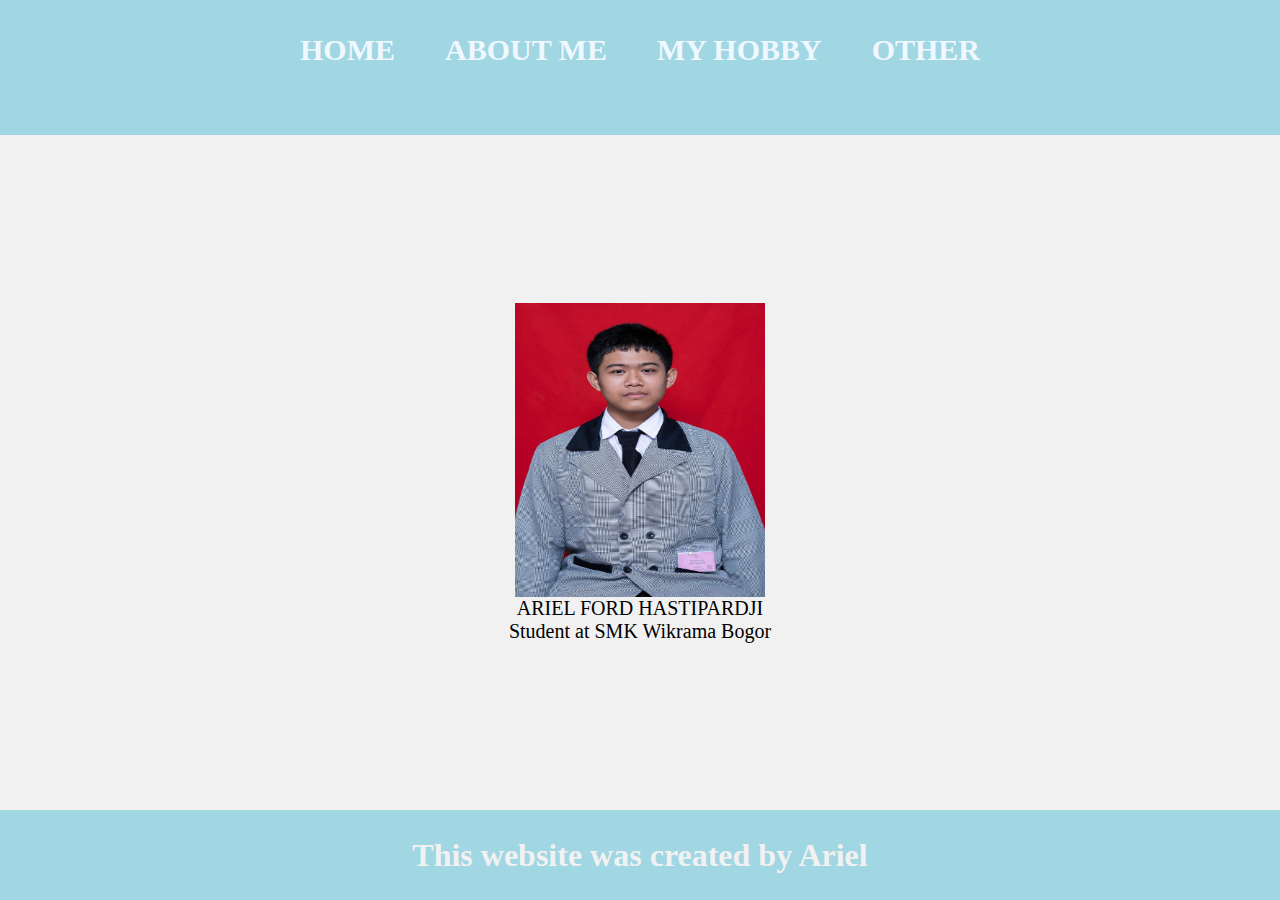
<file: website potofolio/index.html>
<html>

<head>
    <title>website portofolio</title>
    <link rel="stylesheet" href="stye.css" />
</head>

<body>
    <div class="container">
        <!--NAVIGATION BAR-->
        <div class="container-navbar">
            <ul class="ul-navbar">
                <li class="li-navbar">
                    <a href="#" class="a-navbar">HOME</a>
                </li>
                <li class="li-navbar">
                    <a href="about.html" class="a-navbar">ABOUT ME</a>
                </li>
                <li class=" li-navbar">
                    <a href="my hobby.html" class="a-navbar"> MY HOBBY</a>
                </li>
                <li class="li-navbar">
                    <a href="other.html" class="a-navbar">OTHER</a>
                </li>


            </ul>
        </div>
        <!-- NAVIGATION BAR END -->

        <!-- CONTENT 1 -->
        <div class=" container-content">
            <a href="https://smkwikrama.sch.id/" class=" a-content">
                <IMG src="aril wikrama.jpg" class="img-content" />
                <p>ARIEL FORD HASTIPARDJI</p>
                <p>Student at SMK Wikrama Bogor</p>
            </a>
        </div>
        <!-- CONTENT 1 END -->

        <!-- FOOTER -->
        <div class="container-footer">
            <h1 class="h1-footer">This website was created by Ariel</h1>
        </div>
        <!-- FOOTER END -->
    </div>
</body>

</html>
</file>
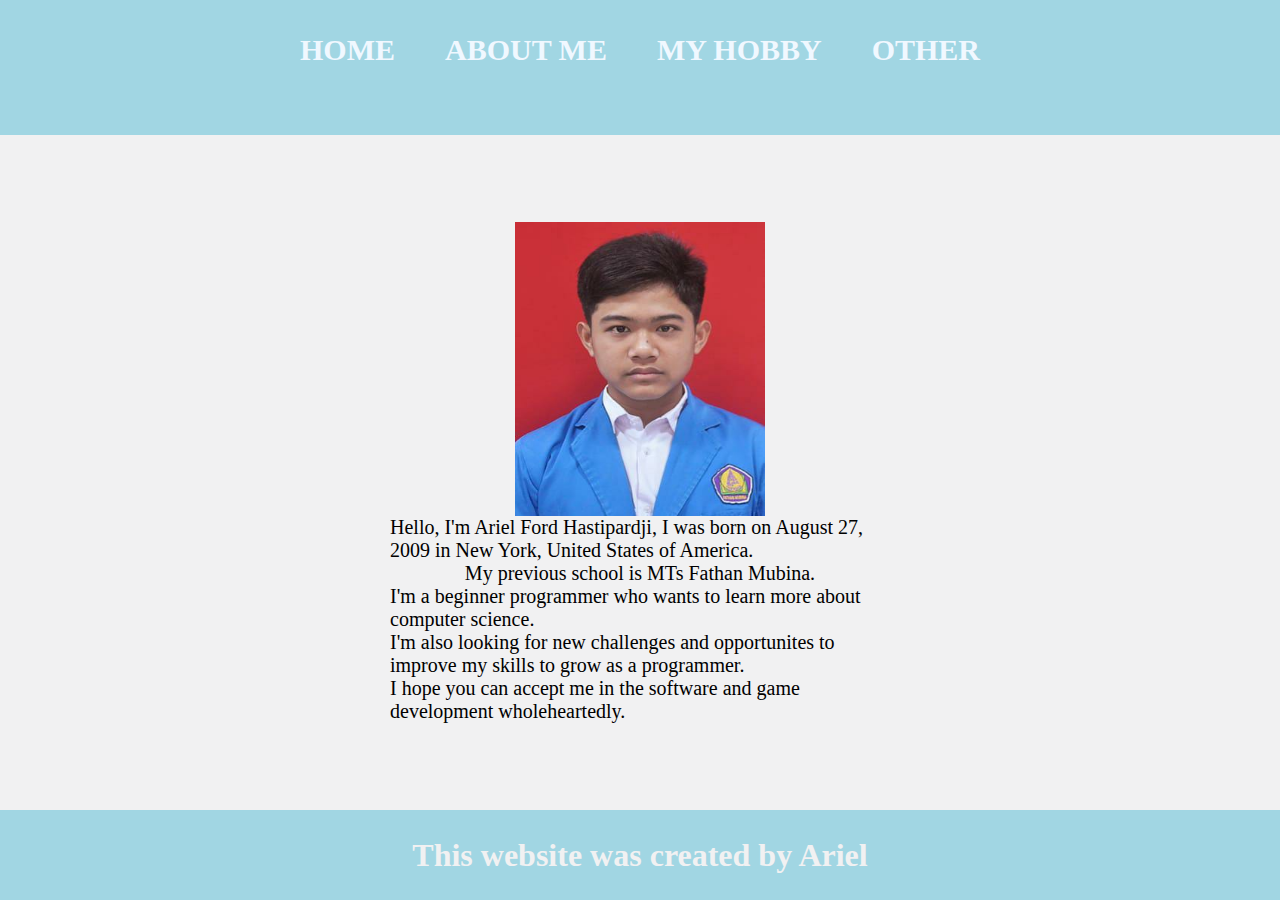
<file: website potofolio/about.html>
<html>

<head>
    <title>website portofolio</title>
    <link rel="stylesheet" href="stye.css" />
</head>

<body>
    <div class="container">
        <!--NAVIGATION BAR-->
        <div class="container-navbar">
            <ul class="ul-navbar">
                <li class="li-navbar">
                    <a href="index.html" class="a-navbar">HOME</a>
                </li>
                <li class=" li-navbar">
                    <a href="about.html" class="a-navbar">ABOUT ME</a>
                </li>
                <li class="li-navbar">
                    <a href="my hobby.html" class="a-navbar"> MY HOBBY</a>
                </li>
                <li class="li-navbar">
                    <a href="other.html" class="a-navbar">OTHER</a>
                </li>
            </ul>
        </div>
        <!-- NAVIGATION BAR END -->

        <!-- CONTENT 1 -->
        <div class=" container-content">
            <a href="https://fathanmubina.com/" class=" a-content">
                <IMG src="aril almet.jpg" class="img-content" />
                <p>Hello, I'm Ariel Ford Hastipardji, I was born on August 27, 2009 in New York, United States of
                    America.</p>
                <p> My previous school is MTs Fathan Mubina.</P>
                <p>I'm a beginner programmer who wants to learn more about computer science.
                </p>
                <p>I'm also looking for new challenges and opportunites to improve my skills to grow as a programmer.
                </p>
                <p>I hope you can accept me in the software and game development wholeheartedly.</p>
            </a>
        </div>
        <!-- CONTENT 1 END -->

        <!-- FOOTER -->
        <div class="container-footer">
            <h1 class="h1-footer">This website was created by Ariel</h1>
        </div>
        <!-- FOOTER END -->
    </div>
</body>

</html>
</file>
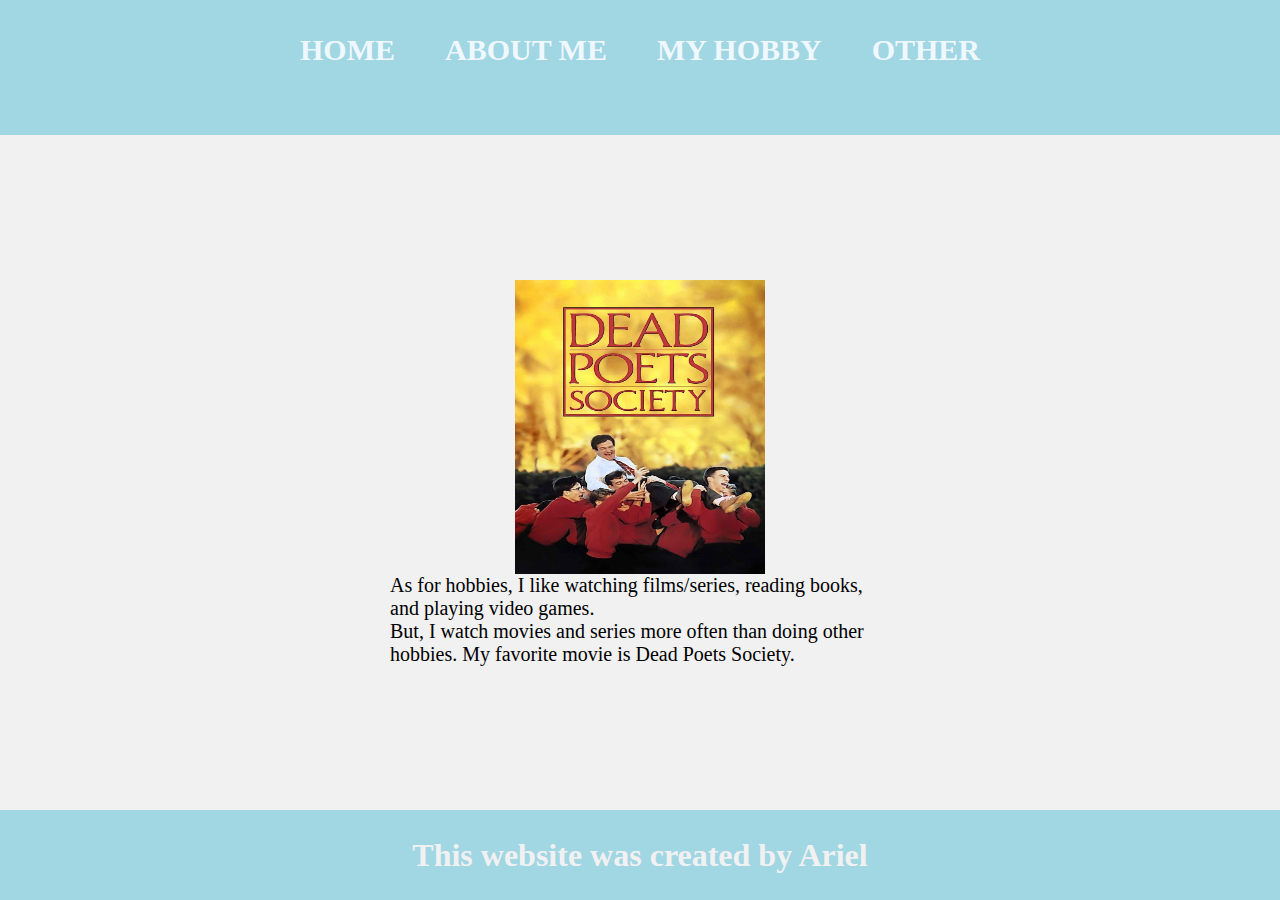
<file: website potofolio/my hobby.html>
<html>

<head>
    <title>website portofolio</title>
    <link rel="stylesheet" href="stye.css" />
</head>

<body>
    <div class="container">
        <!--NAVIGATION BAR-->
        <div class="container-navbar">
            <ul class="ul-navbar">
                <li class="li-navbar">
                    <a href="index.html" class="a-navbar">HOME</a>
                </li>
                <li class="li-navbar">
                    <a href="about.html" class="a-navbar">ABOUT ME</a>
                </li>
                <li class="li-navbar">
                    <a href="my hobby.html" class="a-navbar"> MY HOBBY</a>
                </li>
                <li class="li-navbar">
                    <a href="other.html" class="a-navbar">OTHER</a>
                </li>


            </ul>
        </div>
        <!-- NAVIGATION BAR END -->

        <!-- CONTENT 1 -->
        <div class=" container-content">
            <a href="https://www.imdb.com/title/tt0097165/?ref_=vp_close" class="a-content">
                <IMG src="dps.jpg" class="img-content" />
                <p>As for hobbies, I like watching films/series, reading books, and playing video games.</p>
                <p>But, I watch movies and series more often than doing other hobbies. My favorite movie is Dead Poets
                    Society.</p>
            </a>
        </div>
        <!-- CONTENT 1 END -->

        <!-- FOOTER -->
        <div class="container-footer">
            <h1 class="h1-footer">This website was created by Ariel</h1>
        </div>
        <!-- FOOTER END -->
    </div>
</body>

</html>
</file>
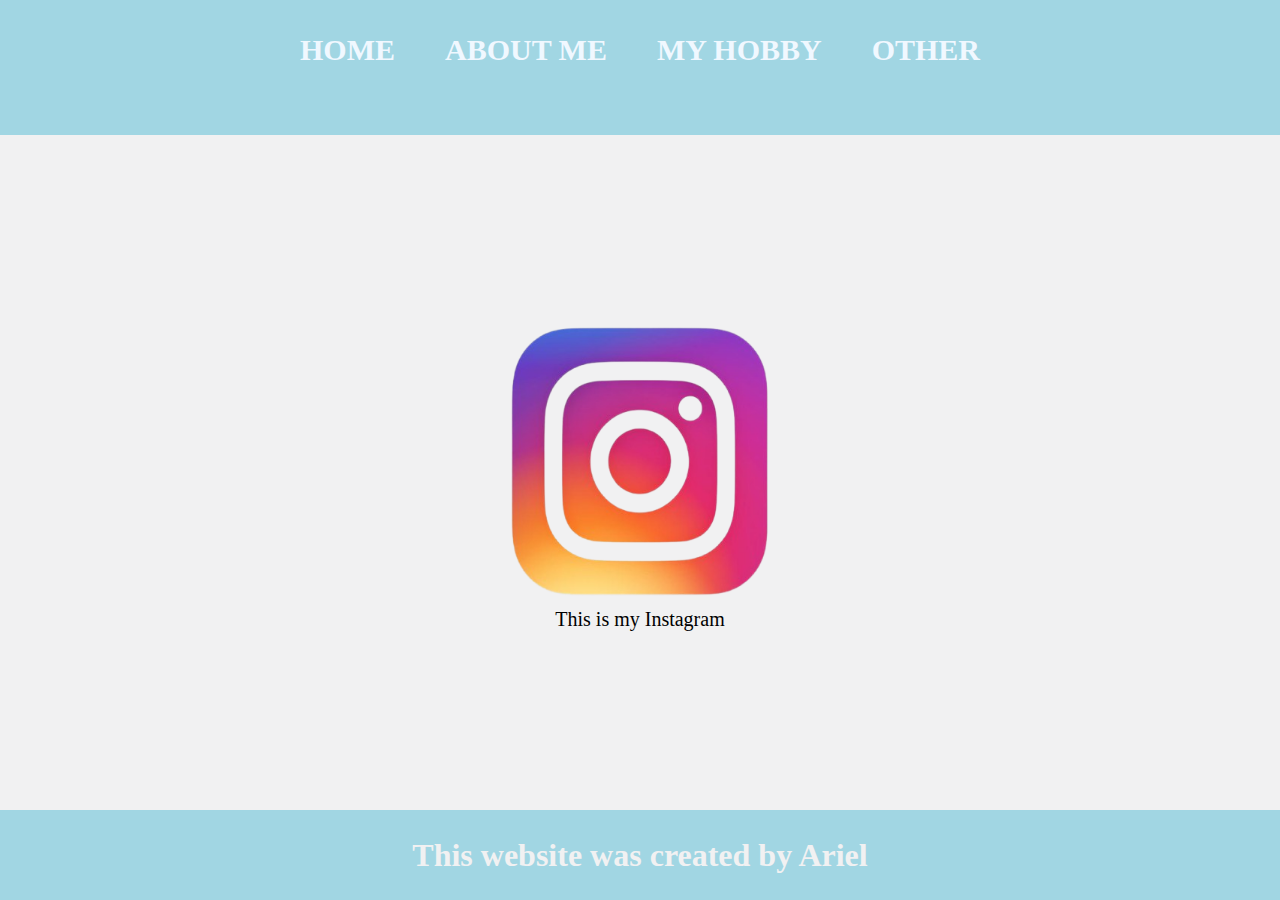
<file: website potofolio/other.html>
<html>

<head>
    <title>website portofolio</title>
    <link rel="stylesheet" href="stye.css" />
</head>

<body>
    <div class="container">
        <!--NAVIGATION BAR-->
        <div class="container-navbar">
            <ul class="ul-navbar">
                <li class="li-navbar">
                    <a href="index.html" class="a-navbar">HOME</a>
                </li>
                <li class="li-navbar">
                    <a href="about.html" class="a-navbar">ABOUT ME</a>
                </li>
                <li class="li-navbar">
                    <a href="my hobby.html" class="a-navbar"> MY HOBBY</a>
                </li>
                <li class="li-navbar">
                    <a href="other.html" class="a-navbar">OTHER</a>
                </li>
            </ul>
        </div>
        <!-- NAVIGATION BAR END -->

        <!-- CONTENT 1 -->
        <div class=" container-content">
            <a href="https://www.instagram.com/st.queen72/" class=" a-content">
                <IMG src="ig_2-removebg-preview.png" class="img-content" style="width: 500px; " />
                <p>This is my Instagram</p>
            </a>
        </div>
        <!-- CONTENT 1 END -->

        <!-- FOOTER -->
        <div class="container-footer">
            <h1 class="h1-footer">This website was created by Ariel</h1>
        </div>
        <!-- FOOTER END -->
    </div>
</body>

</html>
</file>
<file: website potofolio/stye.css>
*,
html {
    margin: 0;
    padding: 0;
}

.container {
    background-color: #F1F1F2
}

.container-navbar {
    background-color: #A1D6E3;
    width: 100%;
    height: 15vh;
}

.ul-navbar {
    display: flex;
    height: 100px;
    justify-content: center;
    align-items: center;
}

.li-navbar {
    list-style-type: none;
    padding: 20px;
    margin: 5px;
    color: white;
    font-size: 30px;
}

.li-navbar:hover {
    background-color: #b1b2be;
    transition: 0.5s ease-in-out;
    transition-delay: 0.3s;
    border-radius: 8px;
}

.a-navbar {
    color: aliceblue;
    text-decoration: none;
    font-weight: 800;
}

.container-content {
    background-color: #F1F1F2;
    display: flex;
    justify-content: center;
    align-items: center;
    height: 75vh;
}

.a-content {
    background-color: #F1F1F2;
    color: black;
    text-decoration: none;
    font-size: 20px;
    width: 500px;
    height: 490px;
    display: flex;
    justify-content: center;
    align-items: center;
    flex-direction: column;
}

.img-content {
    width: 50%;
    height: 60%;
}

.container-footer {
    height: 10vh;
    background-color: #A1D6E3;
    display: flex;
    justify-content: center;
    align-items: center;
    color: #F1F1F2;
}

.h1_footer {
    font-size: 40PX;


}
</file>
